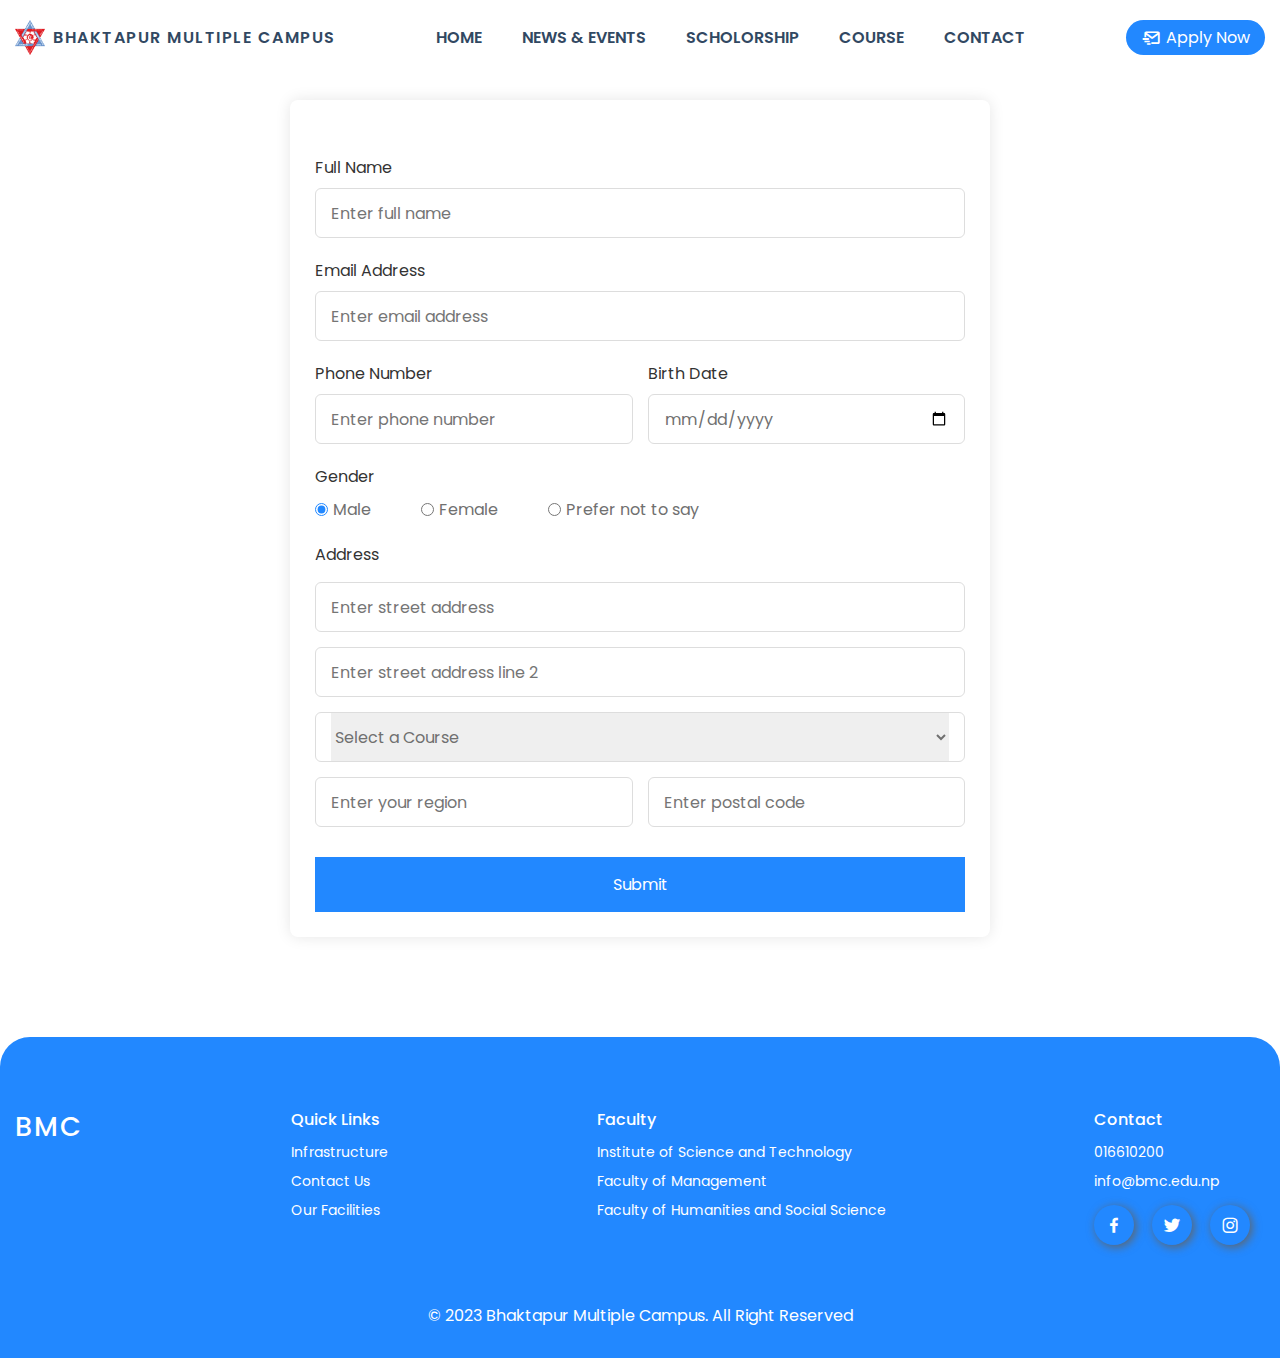
<file: college/apply.html>
<!DOCTYPE html>
<html lang="en">
<head>
    <meta charset="UTF-8">
    <meta name="viewport" content="width=device-width, initial-scale=1.0">
    <title>Bhaktapur Multiple Campus</title>
    <link rel="stylesheet" href="style.css">
    <link rel="shortcut icon" href="images/logo.png" type="image/x-icon">

    <link href='https://unpkg.com/boxicons@2.1.4/css/boxicons.min.css' rel='stylesheet'>
</head>
<body>
    <!-- ========== Start NAVBAR Section ========== -->
        <header class="nav-section">
            <div class="nav container">
                <a href="index.html" class="logo">
                    <img src="images/logo.png" alt="">
                    Bhaktapur Multiple Campus</a>

                <i class="bx bx-menu" id="menu"></i>

                <ul class="navbar">
                    <li><a href="index.html">home</a></li>
                    <li><a href="index.html#news">news & events</a></li>
                    <li><a href="index.html#scholorship">scholorship</a></li>
                    <li><a href="index.html#courses">course</a></li>
                    <li><a href="contact.html">contact</a></li>
                </ul>

                <div class="btn">
                    <i class='bx bx-mail-send'></i>
                    <a href="#">Apply Now</a>
                </div>
            </div>
        </header>
    <!-- ========== End NAVBAR Section ========== -->

    <section class="container apply-container">
        <form action="#" class="form">
          <div class="input-box">
            <label>Full Name</label>
            <input type="text" placeholder="Enter full name" required />
          </div>
          <div class="input-box">
            <label>Email Address</label>
            <input type="text" placeholder="Enter email address" required />
          </div>
          <div class="column">
            <div class="input-box">
              <label>Phone Number</label>
              <input type="number" placeholder="Enter phone number" required />
            </div>
            <div class="input-box">
              <label>Birth Date</label>
              <input type="date" placeholder="Enter birth date" required />
            </div>
          </div>
          <div class="gender-box">
            <h3>Gender</h3>
            <div class="gender-option">
              <div class="gender">
                <input type="radio" id="check-male" name="gender" checked />
                <label for="check-male">Male</label>
              </div>
              <div class="gender">
                <input type="radio" id="check-female" name="gender" />
                <label for="check-female">Female</label>
              </div>
              <div class="gender">
                <input type="radio" id="check-other" name="gender" />
                <label for="check-other">Prefer not to say</label>
              </div>
            </div>
          </div>
          <div class="input-box address">
            <label>Address</label>
            <input type="text" placeholder="Enter street address" required />
            <input type="text" placeholder="Enter street address line 2" required />
            <div class="column">
              <div class="select-box">
                <select>
                  <option hidden>Select a Course</option>
                  <option value="BA">Bachelor in Arts (BA)</option>
                  <option value="BBS">Bachelor in Business Studies (BBS)</option>
                  <option value="BSc Physical">Bachelor in Science (BSc Physical)</option>
                  <option value="BSc Biology">Bachelor in Science (BSc Biology)</option>
                  <option value="BBA">Bachelor of Business Administration (BBA)</option>
                  <option value="BBM">Bachelor of Business Management (BBM)</option>
                  <option value="">Bachelor of Information Management (BIM)</option>
                  <option value="BSC_CSIT">Bachelor in Science, Computer System and Information Technology (BSC CSIT)</option>
                  <option value="BIT">Bachelor in Information Technology (BIT)</option>
                  <option value="BCA">Bachelor in Computer Application (BCA)</option>
                  <option value="MBS">Master of Business Studies (MBS)</option>
                  <option value="MA">Master in Arts (MA)</option>
                  <option value="MIT">Master in Information Technology (MIT)</option>
                </select>
              </div>
              <!-- <input type="text" placeholder="Enter your city" required /> -->
            </div>
            <div class="column">
              <input type="text" placeholder="Enter your region" required />
              <input type="number" placeholder="Enter postal code" required />
            </div>
          </div>
          <button>Submit</button>
        </form>
      </section>

    <!-- ========== Start FOOTER Section ========== -->

    <section class="footer">
        <div class="footer-container container">
            <h2>BMC</h2>
            <div class="footer-box">
                <h3>Quick Links</h3>
                <a href="#">Infrastructure</a>
                <a href="#">Contact Us</a>
                <a href="#">Our Facilities</a>
            </div>

            <div class="footer-box">
                <h3>Faculty</h3>
                <a href="#">Institute of Science and Technology</a>
                <a href="#">Faculty of Management</a>
                <a href="#">Faculty of Humanities and Social Science</a>
            </div>

            <div class="footer-box">
                <h3>Contact</h3>
                <a href="#">016610200</a>
                <a href="#">info@bmc.edu.np</a>
                <div class="social">
                    <a href=""><i class='bx bxl-facebook'></i></a>
                    <a href=""><i class='bx bxl-twitter' ></i></a>
                    <a href=""><i class='bx bxl-instagram'></i></a>
                </div>
            </div>
        </div>
        <div class="copyright">
            <p>&copy; 2023 Bhaktapur Multiple Campus. All Right Reserved</p>
        </div>
    </section>
    
    <!-- ========== End FOOTER Section ========== -->
<script src="main.js"></script>
</body>
</html>
</file>
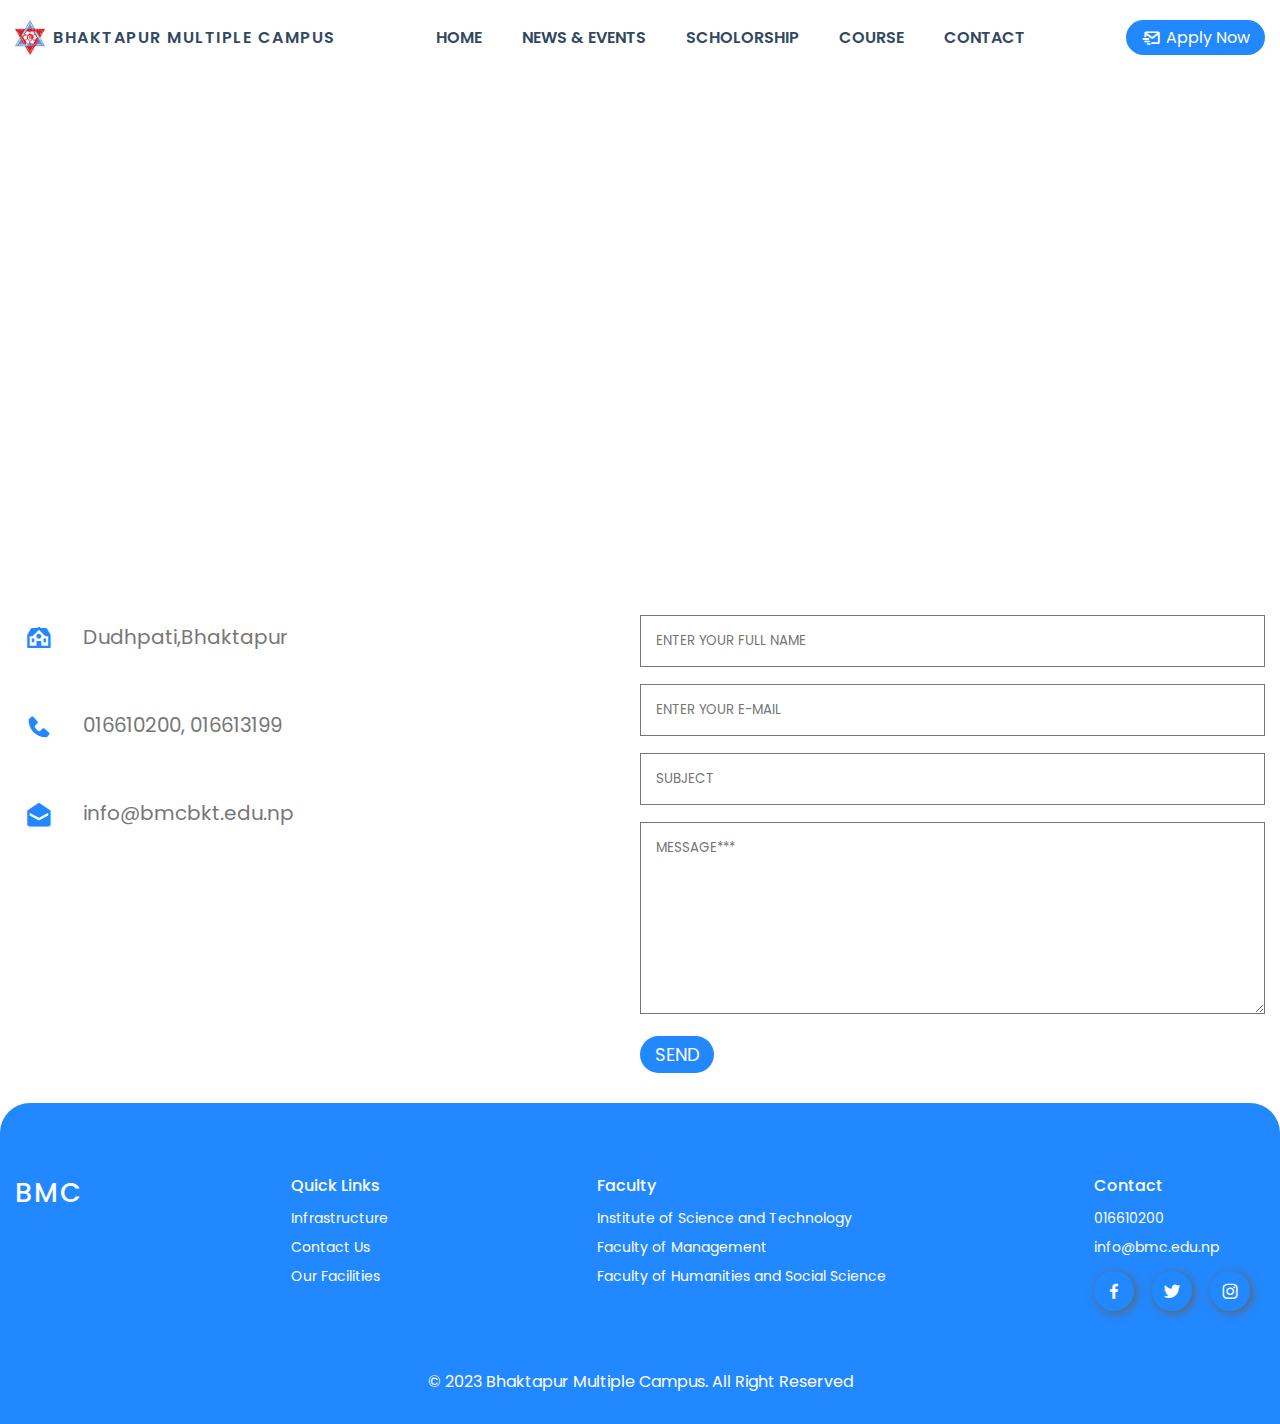
<file: college/contact.html>
<!DOCTYPE html>
<html lang="en">
<head>
    <meta charset="UTF-8">
    <meta name="viewport" content="width=device-width, initial-scale=1.0">
    <title>Bhaktapur Multiple Campus</title>
    <link rel="stylesheet" href="style.css">
    <link rel="shortcut icon" href="images/logo.png" type="image/x-icon">

    <link href='https://unpkg.com/boxicons@2.1.4/css/boxicons.min.css' rel='stylesheet'>
</head>
<body>
    <!-- ========== Start NAVBAR Section ========== -->
        <header class="nav-section">
            <div class="nav container">
                <a href="index.html" class="logo">
                    <img src="images/logo.png" alt="">
                    Bhaktapur Multiple Campus</a>

                <ul class="navbar">
                    <li><a href="index.html">home</a></li>
                    <li><a href="index.html#news">news & events</a></li>
                    <li><a href="index.html#scholorship">scholorship</a></li>
                    <li><a href="index.html#courses">course</a></li>
                    <li><a href="contact.html">contact</a></li>
                </ul>

                <div class="btn">
                    <i class='bx bx-mail-send'></i>
                    <a href="apply.html">Apply Now</a>
                </div>
            </div>
        </header>
    <!-- ========== End NAVBAR Section ========== -->

    <div class="container">
        <div class="location">
            <iframe src="https://www.google.com/maps/embed?pb=!1m18!1m12!1m3!1d3533.559181830646!2d85.41831597453428!3d27.669107127178727!2m3!1f0!2f0!3f0!3m2!1i1024!2i768!4f13.1!3m3!1m2!1s0x39eb1aa39515e461%3A0x8a1b8a0147782c1d!2sBhaktapur%20Multiple%20Campus!5e0!3m2!1sen!2snp!4v1702725016990!5m2!1sen!2snp" width="600" height="450" style="border:0;" allowfullscreen="" loading="lazy" referrerpolicy="no-referrer-when-downgrade"></iframe>
        </div>
        <div class="contact">
            <div class="row">
                <div class="contact-col">
                    <div>
                        <i class='bx bxs-institution'></i>
                        <span><h5>Dudhpati,Bhaktapur</h5></span>
                    </div>
                    <div>
                        <i class='bx bxs-phone'></i>
                        <span><h5>016610200, 016613199</h5></span>
                    </div>
                    <div>
                        <i class='bx bxs-envelope-open' ></i>
                        <span><h5>info@bmcbkt.edu.np</h5></span>
                    </div>
                </div>
                <div class="contact-col">
                    <form action="#" method="post">
                        <input type="text" name ="name" placeholder="ENTER YOUR FULL NAME" required>
                        <input type="email" name="email" placeholder="ENTER YOUR E-MAIL" required>
                        <input type="text" name="subject" placeholder="SUBJECT" required>
                        <textarea rows="8" name="message" placeholder="MESSAGE***" required></textarea>
                        <button type="submit" class="btn ff-btn">SEND</button>
                    </form>
                </div>
            </div>
        </div>
    </div>

    <!-- ========== Start FOOTER Section ========== -->

    <section class="footer">
        <div class="footer-container container">
            <h2>BMC</h2>
            <div class="footer-box">
                <h3>Quick Links</h3>
                <a href="#">Infrastructure</a>
                <a href="#">Contact Us</a>
                <a href="#">Our Facilities</a>
            </div>

            <div class="footer-box">
                <h3>Faculty</h3>
                <a href="#">Institute of Science and Technology</a>
                <a href="#">Faculty of Management</a>
                <a href="#">Faculty of Humanities and Social Science</a>
            </div>

            <div class="footer-box">
                <h3>Contact</h3>
                <a href="#">016610200</a>
                <a href="#">info@bmc.edu.np</a>
                <div class="social">
                    <a href=""><i class='bx bxl-facebook'></i></a>
                    <a href=""><i class='bx bxl-twitter' ></i></a>
                    <a href=""><i class='bx bxl-instagram'></i></a>
                </div>
            </div>
        </div>
        <div class="copyright">
            <p>&copy; 2023 Bhaktapur Multiple Campus. All Right Reserved</p>
        </div>
    </section>
    
    <!-- ========== End FOOTER Section ========== -->
<script src="main.js"></script>
</body>
</html>
</file>
<file: college/style.css>
@import url('https://fonts.googleapis.com/css2?family=Jost:wght@100;200;300;400;500;600;700;800;900&family=Poppins:wght@100;200;300;400;500;600;700;800;900&family=Quicksand:wght@300;500;700&family=Urbanist:wght@100;200;300;400;500;600;700;800;900&display=swap');

/* BASE RULE */

*{
    font-family: 'Poppins',sans-serif;
    margin: 0;
    padding: 0;
    box-sizing: border-box;
    scroll-padding-top: .4rem;
}

html{
    font-size: 62.5%;
    scroll-behavior: smooth;
}

body{
    color: var(--text-color);
}

a{
    text-decoration: none;
}

li{
    list-style: none;
}

img{
    width: 100%;
}

/* MODULE REUSABLE */

.btn{
    display: inline-flex;
    align-items: center;
    background: var(--main-color);
    padding: .5rem 1.5rem;
    color: var(--background-color);
    border-radius: 5rem;
    -webkit-border-radius: 5rem;
    -moz-border-radius: 5rem;
    -ms-border-radius: 5rem;
    -o-border-radius: 5rem;
    transition: .3s linear;
    -webkit-transition: .3s linear;
    -moz-transition: .3s linear;
    -ms-transition: .3s linear;
    -o-transition: .3s linear;

    & i{
        font-size: 2rem;
        margin-right: .5rem;
    }

    & a{
        font-size: 1.6rem;
        color: var(--background-color);
    }
}

.btn:hover{
    background: var(--secondary-color);
}

.center-btn{
    position: absolute;
    left: 50%;
    transform: translate(-50%);
    -webkit-transform: translate(-50%);
    -moz-transform: translate(-50%);
    -ms-transform: translate(-50%);
    -o-transform: translate(-50%);

    & i{
        margin-left: .5rem;
        transition: .3s linear;
        -webkit-transition: .3s linear;
        -moz-transition: .3s linear;
        -ms-transition: .3s linear;
        -o-transition: .3s linear;
    }
}


.heading{
    text-align: center;
    line-height: 1.7;

    & span{
        font-size: 1.6rem;
        color: var(--main-color);
        font-weight: 500;
    }

    & h2{
        font-size: 2.7rem;
        letter-spacing: .2rem;
    }

    & p{
        font-size: 1.6rem;
        letter-spacing: .2rem;
        line-height: 1.6;
    }
}

/*THEME*/

:root{
    --main-color: #2288ff;
    --text-color: #314862;
    --background-color: #fff;
    --secondary-color: #192f6a;
    --box-shadow: .2rem .2rem 1rem #636464;
}

/*SCROLLBAR*/

::-webkit-scrollbar{
    width: .7rem;
}

::-webkit-scrollbar-track{
    background: transparent;
}

::-webkit-scrollbar-thumb{
    background: var(--main-color);
    border-radius: 1rem;
    -webkit-border-radius: 1rem;
    -moz-border-radius: 1rem;
    -ms-border-radius: 1rem;
    -o-border-radius: 1rem;
}

/* LAYOUT */

.container{
    max-width: 125rem;
    margin: 0 auto;
}

section{
    padding: 7rem 0 3rem;
}

/* NAVBAR */

header{
    display: block;
    width: 100%;
    background: var(--background-color);
    position: fixed;
    top: 0;
    left: 0;
    z-index: 100;
    transition: .3s linear;
    -webkit-transition: .3s linear;
    -moz-transition: .3s linear;
    -ms-transition: .3s linear;
    -o-transition: .3s linear;
}

.nav-section.shadow{
    box-shadow: var(--box-shadow);
}

.nav{
    display: flex;
    align-items: center;
    justify-content: space-between;
    padding: 2rem 0;
}

.logo{
    display: flex;
    align-items: center;
    gap: .8rem;
    font-size: 1.6rem;
    color: var(--text-color);
    text-transform: uppercase;
    font-weight: 600;
    letter-spacing: .15rem;

    & img{
        width: 3rem;
    }
}

.navbar{
    display: flex;
    gap: 4rem;

    & a{
       color: var(--text-color);
        font-size: 1.6rem;
        text-transform: uppercase;
        font-weight: 600;
        position: relative;
        transition: .3s linear;
        -webkit-transition: .3s linear;
        -moz-transition: .3s linear;
        -ms-transition: .3s linear;
        -o-transition: .3s linear;
        
        &::after{
            position: absolute;
            content: '';
            background: var(--main-color);
            height: .2rem;
            width: 100%;
            bottom: -.2rem;
            left: 0;
            transform: scaleX(0);
            -webkit-transform: scaleX(0);
            -moz-transform: scaleX(0);
            -ms-transform: scaleX(0);
            -o-transform: scaleX(0);
            transition: .3s linear;
            -webkit-transition: .3s linear;
            -moz-transition: .3s linear;
            -ms-transition: .3s linear;
            -o-transition: .3s linear;
        }
    }
}

.navbar a:hover::after{
    transform: scale(1);
    -webkit-transform: scale(1);
    -moz-transform: scale(1);
    -ms-transform: scale(1);
    -o-transform: scale(1);
}

.navbar a:hover{
    color: var(--main-color);
}

#menu{
    font-size: 2.5rem;
    cursor: pointer;
    display: none;
}

/***** HOME Section *****/ 

.home{
    margin-top: 9rem;
    background: linear-gradient(rgba(0,0,0,0.4), rgba(0,0,0,0.6)),url(images/1.jpg);
    background-attachment: fixed;
    background-size: cover;
    background-position: center;
    height: 44rem;
    border-radius: 2.5rem;
    -webkit-border-radius: 2.5rem;
    -moz-border-radius: 2.5rem;
    -ms-border-radius: 2.5rem;
    -o-border-radius: 2.5rem;
    display: flex;
    align-items: center;

    & .home-content{
        padding-left: 3.5rem;

        & h1{
            color: var(--background-color);
            font-size: 2.5rem;
            font-weight: 700;
            margin-bottom: 1rem;
            line-height: 1.8;
            letter-spacing: .2rem;
            font-family: 'quicksand',sans-serif;
        }
    }
}

/***** End HOME Section *****/

/***** ABOUT Section *****/ 

.about{
    display: grid;
    grid-template-columns: repeat(auto-fit, minmax(45rem, auto));
    gap: 3rem;
}

.about-img{
    overflow: hidden;
    border-radius: 4.5rem 0 4.5rem 0;
    display: flex;
    cursor: pointer;
    -webkit-border-radius: 4.5rem 0 4.5rem 0;
    -moz-border-radius: 4.5rem 0 4.5rem 0;
    -ms-border-radius: 4.5rem 0 4.5rem 0;
    -o-border-radius: 4.5rem 0 4.5rem 0;
}

.about-img img{
    transition: all .3s ease-in;
    -webkit-transition: all .3s ease-in;
    -moz-transition: all .3s ease-in;
    -ms-transition: all .3s ease-in;
    -o-transition: all .3s ease-in;
}

.about-img:hover img{
    transform: scale(1.06);
    -webkit-transform: scale(1.06);
    -moz-transform: scale(1.06);
    -ms-transform: scale(1.06);
    -o-transform: scale(1.06);
    filter: blur(.1rem);
    -webkit-filter: blur(.1rem);
}

.about-content span{
    display: inline-block;
    margin-bottom: 1rem;
    font-size: 1.6rem;
    text-transform: uppercase;
    font-weight: 500;
    color: var(--main-color);
}

.about-content h2{
    font-size: 2.7rem;
    letter-spacing: .2rem;
}

.about-content p{
    font-size: 1.5rem;
    letter-spacing: .2rem;
    line-height: 2;
    margin: 1rem 0;
}
/***** End ABOUT Section *****/

/***** NEWS Section *****/ 

.grid-layout{
    display: grid;
    /* width: 90%; */
    grid-template-columns: repeat(auto-fit, minmax(30rem, 1fr));
    gap: 2rem;
    text-align: center;
    margin: auto;
}

.card-img img{
    /* object-fit: cover; */
    display: block;
    width: 100%;
    height: 30rem;
    transition: .5s ease-in-out;
    -webkit-transition: .5s ease-in-out;
    -moz-transition: .5s ease-in-out;
    -ms-transition: .5s ease-in-out;
    -o-transition: .5s ease-in-out;
}

.card{
    /* display: block; */
    overflow: hidden;
    border-radius: 2rem;
    -webkit-border-radius: 2rem;
    -moz-border-radius: 2rem;
    -ms-border-radius: 2rem;
    -o-border-radius: 2rem;
    box-shadow: var(--box-shadow);
    cursor: pointer;
    transition: .2s linear;
    -webkit-transition: .2s linear;
    -moz-transition: .2s linear;
    -ms-transition: .2s linear;
    -o-transition: .2s linear;
    position: relative;
    margin-bottom: 5rem;
}

.card-content{
    position: absolute;
    background: hsla(0, 0%, 0%, 0.5);
    bottom: 0;
    color: var(--background-color);
    width: 100%;
    height: 19%;
    padding: 1.3rem 0;
    overflow: hidden;
    transition: 0.7s linear;
    -webkit-transition: 0.7s linear;
    -moz-transition: 0.7s linear;
    -ms-transition: 0.7s linear;
    -o-transition: 0.7s linear;

    & h2{
        font-size: 2.3rem;
        font-family: 'Jost',sans-serif;
        letter-spacing: .2rem;
        font-weight: 500;
    }

    & p{
        font-size: 1.5rem;
        font-weight: 400;
        letter-spacing: .2rem;
        line-height: 3rem;
        padding: 1.5rem;
    }
}

.card:hover .card-content{
    height: 100%;
    transition: .7s linear;
    -webkit-transition: .7s linear;
    -moz-transition: .7s linear;
    -ms-transition: .7s linear;
    -o-transition: .7s linear;
}

.card:hover .card-img img{
    filter: blur(.5rem);
    -webkit-filter: blur(.5rem);
}


/***** End NEWS Section *****/

/***** COURSES Section *****/ 

.course-bg{
    margin-top: 2rem;
    position: relative;
    background: linear-gradient(rgba(0, 0, 0, 0.7), rgba(0,0,0,0.6)),url(images/study-notebooks.jpg) no-repeat center;
    height: 30rem;
    background-size: cover;
    border-radius: 2rem;
    -webkit-border-radius: 2rem;
    -moz-border-radius: 2rem;
    -ms-border-radius: 2rem;
    -o-border-radius: 2rem;

    & .two-course--btn{
        display: flex;
        flex: 1;
        gap: 2rem;
        position: absolute;
        bottom: -2rem;
        left: 50%;
        transform: translateX(-50%);
        -webkit-transform: translateX(-50%);
        -moz-transform: translateX(-50%);
        -ms-transform: translateX(-50%);
        -o-transform: translateX(-50%);

        & button{
            background: white;
            color: var(--text-color);
            box-shadow: var(--box-shadow);
            cursor: pointer;
            border: none;
            display: block;
            font-size: 1.7rem;
            font-weight: 600;
            width: 20rem;
            text-align: center;
            padding: 1rem;
            transition: .3s linear;
            -webkit-transition: .3s linear;
            -moz-transition: .3s linear;
            -ms-transition: .3s linear;
            -o-transition: .3s linear;
        }
    }

    .two-course--btn .bachelor,
    .course-btn:hover{
        background: var(--main-color);
        color: var(--background-color);
    }
}

.courses-card{
    margin-top: 7rem;
    margin-bottom: 4rem;
    gap: 4rem 3rem;
    grid-template-columns: repeat(auto-fit, minmax(30rem, 1fr));

    & .bm-card{
        display: flex;
        flex-direction: column;
        align-items: center;
        justify-content: center;
        padding: 1.5rem 0;
        background: var(--background-color);
        box-shadow: var(--box-shadow);
        height: 23rem;
        border-radius: 2rem;
        -webkit-border-radius: 2rem;
        -moz-border-radius: 2rem;
        -ms-border-radius: 2rem;
        -o-border-radius: 2rem;
        transition: .2s linear;
        -webkit-transition: .2s linear;
        -moz-transition: .2s linear;
        -ms-transition: .2s linear;
        -o-transition: .2s linear;

        &:hover{
            transform: scale(1.1);
            -webkit-transform: scale(1.1);
            -moz-transform: scale(1.1);
            -ms-transform: scale(1.1);
            -o-transform: scale(1.1);
        }

        & h1{
            color: var(--secondary-color);
            font-size: 3.5rem;
            font-family: 'Poppins',sans-serif;
            font-weight: 900;
            letter-spacing: .2rem;
        }

        & p{
            letter-spacing: .2rem;
            font-size: 1.8rem;
            font-family: 'Poppins',sans-serif;
            font-weight: 500;
            margin-bottom: 2rem;
            color: var(--text-color);
        }
    }
}

.master-courses{
    display: none;
}

/***** End COURSES Section *****/

/***** GALLERY Section *****/ 

.gallery{
    margin-top: 4rem;
    display: grid;
    gap: 2rem;
    grid-template-columns: repeat(3, 1fr);
    grid-auto-rows: 22rem;
}

.box{
    cursor: pointer;
    background-position: top;
    border-radius: 2rem;
    background-size: cover;
    background-color: #4e4d4db3;
    background-blend-mode: hard-light;
    -webkit-border-radius: 2rem;
    -moz-border-radius: 2rem;
    -ms-border-radius: 2rem;
    -o-border-radius: 2rem;
    transition: .6s ease-in-out;
    -webkit-transition: .6s ease-in-out;
    -moz-transition: .6s ease-in-out;
    -ms-transition: .6s ease-in-out;
    -o-transition: .6s ease-in-out;
    position: relative;

    & h1{
        margin: 2rem 0 0 5rem;
        font-size: 3.5rem;
        font-weight: 700;
        color: var(--background-color);
        letter-spacing: .3rem;
    }

    & h2{
        cursor: default;
        border-radius: .5rem;
        position: absolute;
        bottom: 1rem;
        right: 1rem;
        padding: .5rem;
        background: var(--background-color);
        font-size: 1.4rem;
        color: var(--secondary-color);
        -webkit-border-radius: .5rem;
        -moz-border-radius: .5rem;
        -ms-border-radius: .5rem;
        -o-border-radius: .5rem;
}
}

#box3,
#box1{
    grid-row: span 2;
}
#box8{
    grid-column: span 3;
    grid-row: span 2;
}

.box:hover{
    background-color: #868585b3;
    background-position: center;
}

/***** End GALLERY Section *****/

.scholorship-heading{
    margin-bottom: 3rem;
}

.grid-layout .card .scholor img{
    object-fit: cover;
}

/***** FOOTER Section *****/ 

.footer{
    background: var(--main-color);
    color: var(--background-color);
    border-radius: 3rem 3rem 0 0;
    -webkit-border-radius: 3rem 3rem 0 0;
    -moz-border-radius: 3rem 3rem 0 0;
    -ms-border-radius: 3rem 3rem 0 0;
    -o-border-radius: 3rem 3rem 0 0;

    .footer-container{
        display: flex;
        gap: 3rem;
        justify-content: space-between;

        & h2{
            font-size: 2.7rem;
            font-weight: 500;
            letter-spacing: .2rem;
        }

        & .footer-box{
            display: flex;
            flex-direction: column;

            & h3{
                margin-bottom: 1rem;
                font-size: 1.6rem;
                font-weight: 500;
            }

            & a{
                display: inline-flex;
                color: var(--background-color);
                font-size: 1.4rem;
                font-weight: 400;
                margin-bottom: .8rem;
                transition: .2s linear;
                -webkit-transition: .2s linear;
                -moz-transition: .2s linear;
                -ms-transition: .2s linear;
                -o-transition: .2s linear;
            }

            & a:hover{
                color: var(--text-color);
            }

            & .social{
                margin-top: .5rem;
            }

            & .social a:hover{
                transform: scale(1.2);
                -webkit-transform: scale(1.2);
                -moz-transform: scale(1.2);
                -ms-transform: scale(1.2);
                -o-transform: scale(1.2);
}

            & .social a i{
               font-size: 2rem;
               width: 4rem;
               aspect-ratio: 1;
               background: var(--main-color);
               box-shadow: var(--box-shadow);
               line-height: 4rem;
               text-align: center;
               border-radius: 2rem;
               -webkit-border-radius: 2rem;
               -moz-border-radius: 2rem;
               -ms-border-radius: 2rem;
               -o-border-radius: 2rem;
               margin-right: 1.5rem;
            }
        }
    }

    & .copyright{
        text-align: center;
        font-size: 1.6rem;
        margin-top: 5rem;
    }
}

/***** End FOOTER Section *****/

/***** CONTACT Section *****/ 

.location{
    padding: 8rem 0;

    & iframe{
        width: 100%;
    }
}

.contact .row{
    display: flex;
}

.contact-col{
    flex-basis: 50%;
    margin-bottom: 3rem;

    & div{
        display: flex;
        align-items: center;
        margin-bottom: 4rem;

        & .bx{
            font-size: 2.8rem;
            color: var(--main-color);
            margin: 1rem;
            margin-right: 3rem;
        }

        & h5{
            font-size: 2rem;
            margin-bottom: .5rem;
            color: #777;
            font-weight: 400;
        }
    }
}

.contact-col input, .contact-col textarea{
    width: 100%;
    padding: 1.5rem;
    margin-bottom: 1.7rem;
    outline: none;
    border: .1rem solid #777;
    box-sizing: border-box;
}

.ff-btn{
    border: none;
    outline: none;
    font-size: 1.8rem;
}

@media(max-width: 868px){
    .row{
        flex-direction: column;
    }
}

/***** End CONTACT Section *****/

/***** APLLY Section *****/ 

  .apply-container{
    position: relative;
    max-width: 70rem;
    width: 100%;
    background: #fff;
    padding: 2.5rem;
    border-radius: .8rem;
    box-shadow: 0 0 15px rgba(0, 0, 0, 0.1);
    margin: 10rem auto;
    -webkit-border-radius: .8rem;
    -moz-border-radius: .8rem;
    -ms-border-radius: .8rem;
    -o-border-radius: .8rem;
}

  .container .form {
    margin-top: 3rem;
  }

  .form .input-box {
    width: 100%;
    margin-top: 2rem;

    & label{
        font-size: 1.6rem;
    }
  }

  .input-box label {
    color: #333;
  }

  .form :where(.input-box input, .select-box) {
    position: relative;
    height: 5rem;
    width: 100%;
    outline: none;
    font-size: 1.6rem;
    color: #707070;
    margin-top: 8px;
    border: 1px solid #ddd;
    border-radius: .6rem;
    padding: 0 1.5rem;
    -webkit-border-radius: .6rem;
    -moz-border-radius: .6rem;
    -ms-border-radius: .6rem;
    -o-border-radius: .6rem;
}

  .input-box input:focus {
    box-shadow: var(--box-shadow);
  }

  .form .column {
    display: flex;
    column-gap: 1.5rem;
  }

  .form .gender-box {
    margin-top: 2rem;

    & label{
        font-size: 1.6rem;
    }
  }

  .gender-box h3 {
    color: #333;
    font-size: 1.6rem;
    font-weight: 400;
    margin-bottom: 8px;
  }

  .form :where(.gender-option, .gender) {
    display: flex;
    align-items: center;
    column-gap: 5rem;
    flex-wrap: wrap;
  }

  .form .gender {
    column-gap: .5rem;
  }

  .gender input {
    accent-color: var(--main-color);
  }

  .form :where(.gender input, .gender label) {
    cursor: pointer;
  }

  .gender label {
    color: #707070;
  }

  .address :where(input, .select-box) {
    margin-top: 1.5rem;
  }

  .select-box select {
    height: 100%;
    width: 100%;
    outline: none;
    border: none;
    color: #707070;
    font-size: 1.6rem;
  }

  .form button {
    height: 55px;
    width: 100%;
    color: #fff;
    font-size: 1.6rem;
    font-weight: 400;
    margin-top: 30px;
    border: none;
    cursor: pointer;
    transition: all 0.2s ease;
    background: var(--main-color);
  }

  .form button:hover {
    background: #206cc4;
  }

  /*Responsive*/
  @media screen and (max-width: 500px) {
    .form .column {
      flex-wrap: wrap;
    }
    .form :where(.gender-option, .gender) {
      row-gap: 15px;
    }
  }

/***** End APLLY Section *****/

/***** Media Query Section *****/ 

@media (max-width: 1115px){
    
}

/***** End Media Query Section *****/
</file>
